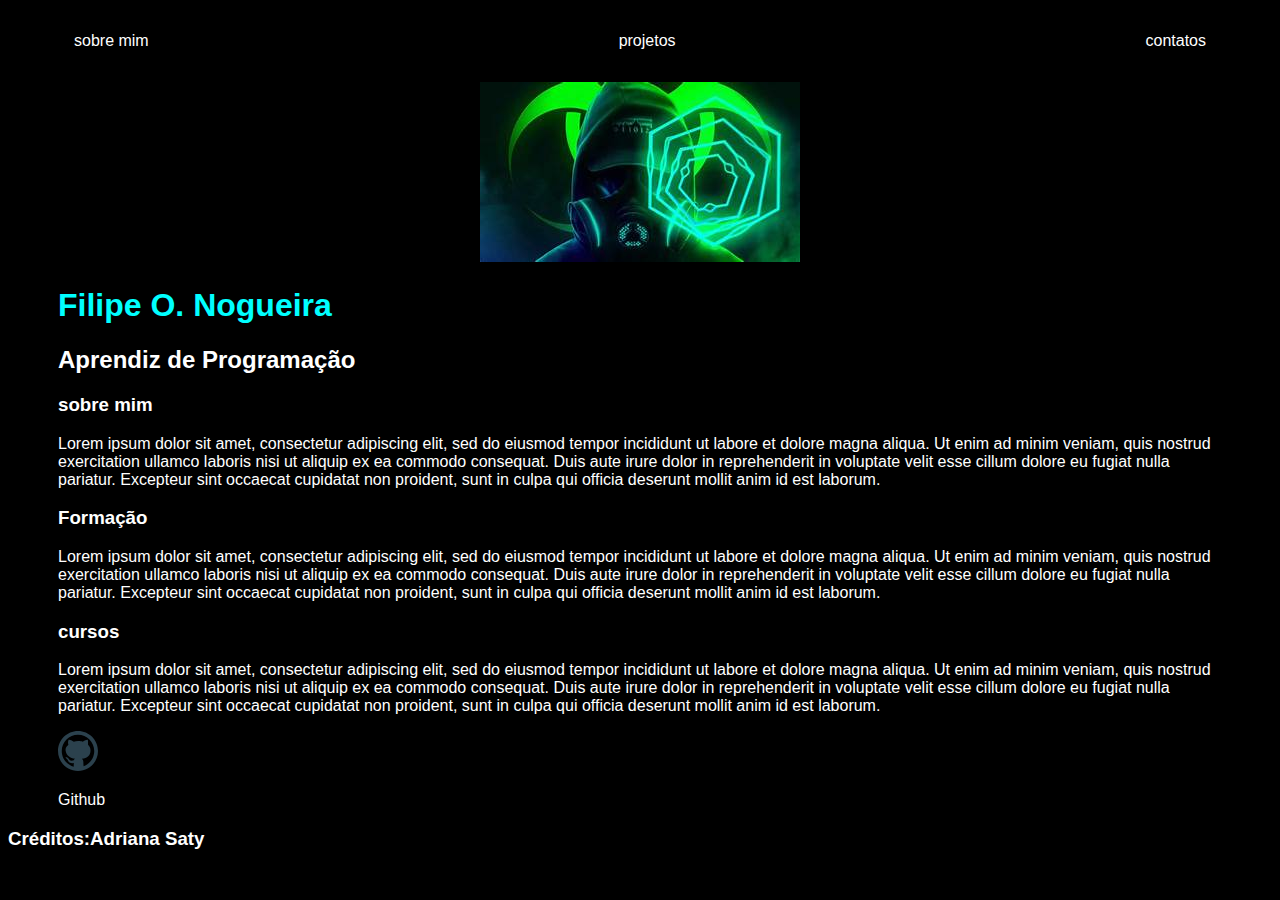
<file: meu primeiro site/index.html>
<!DOCTYPE html>
<html lang="en">
<head>
    <meta charset="UTF-8">
    <meta name="viewport" content="width=device-width, initial-scale=1.0">
    <title>Filipin</title>
    <link rel="stylesheet" href="index.css"
</head>
<body>
    <div class="container">
        <nav>
            <ul>
                <li>
                    <a href="index.html">sobre mim</a>           <li>
                        <a href="project.html">projetos</a>
                    </li>           <li>
                        <a href="contact.html">contatos</a>
                    </li>
                </li>
            </ul>
        </nav>
    
        <header>
            <div class="center">
                <img src="./img/sou programador.jpg"
            </div>
        </header>
    
        <h1>Filipe O. Nogueira</h1>
        <h2>Aprendiz de Programação</h2>
    
        <main>
            <section>
                <h3>sobre mim</h3>
                <p>
                    Lorem ipsum dolor sit amet, consectetur adipiscing elit, sed do eiusmod tempor incididunt ut labore et dolore magna aliqua. Ut enim ad minim veniam, quis nostrud exercitation ullamco laboris nisi ut aliquip ex ea commodo consequat. Duis aute irure dolor in reprehenderit in voluptate velit esse cillum dolore eu fugiat nulla pariatur. Excepteur sint occaecat cupidatat non proident, sunt in culpa qui officia deserunt mollit anim id est laborum.   
                    
                </p>
            </section>
    
            <section>
                <h3>Formação</h3>
                <p>Lorem ipsum dolor sit amet, consectetur adipiscing elit, sed do eiusmod tempor incididunt ut labore et dolore magna aliqua. Ut enim ad minim veniam, quis nostrud exercitation ullamco laboris nisi ut aliquip ex ea commodo consequat. Duis aute irure dolor in reprehenderit in voluptate velit esse cillum dolore eu fugiat nulla pariatur. Excepteur sint occaecat cupidatat non proident, sunt in culpa qui officia deserunt mollit anim id est laborum. </p>
            </section>
    
            <section>
                <h3>cursos</h3>
                <p>Lorem ipsum dolor sit amet, consectetur adipiscing elit, sed do eiusmod tempor incididunt ut labore et dolore magna aliqua. Ut enim ad minim veniam, quis nostrud exercitation ullamco laboris nisi ut aliquip ex ea commodo consequat. Duis aute irure dolor in reprehenderit in voluptate velit esse cillum dolore eu fugiat nulla pariatur. Excepteur sint occaecat cupidatat non proident, sunt in culpa qui officia deserunt mollit anim id est laborum.<p>
            </section>
        </main>
    
        <footer>
            <a href="https://github.com/Filipe104223" target="_blank" rel="noopener noreferrer"> 
                <img src="./img/github.svg">
                <p>Github</p>
            </a>
        </footer>
    
    </div>

    <h3>Créditos:Adriana Saty</h3>
</file>
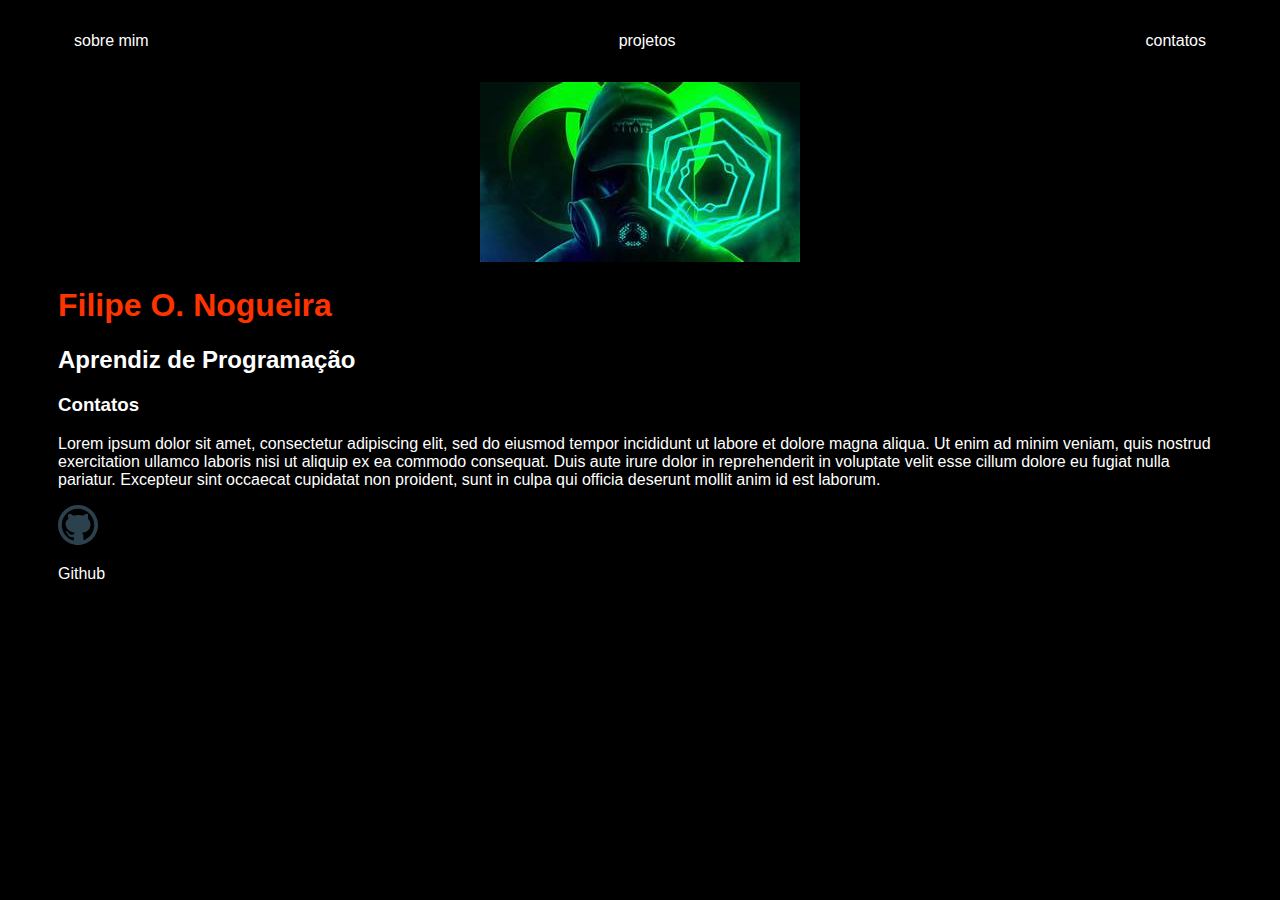
<file: meu primeiro site/Contact.html>
<!DOCTYPE html>
<html lang="en">
<head>
    <meta charset="UTF-8">
    <meta name="viewport" content="width=device-width, initial-scale=1.0">
    <title>Filipin</title>
    <link rel="stylesheet" href="contact.css"
</head>
<body>
    <div class="container">
        <nav>
            <ul>
                <li>
                    <a href="index.html">sobre mim</a>           <li>
                        <a href="project.html">projetos</a>
                    </li>           <li>
                        <a href="contact.html">contatos</a>
                    </li>
                </li>
            </ul>
        </nav>
    
        <header>
            <div class="center">
                <img src="./img/sou programador.jpg"
            </div>
        </header>
    
        <h1>Filipe O. Nogueira</h1>
        <h2>Aprendiz de Programação</h2>
    
        <main>
            <section>
                <h3>Contatos</h3>
                <p>
                    Lorem ipsum dolor sit amet, consectetur adipiscing elit, sed do eiusmod tempor incididunt ut labore et dolore magna aliqua. Ut enim ad minim veniam, quis nostrud exercitation ullamco laboris nisi ut aliquip ex ea commodo consequat. Duis aute irure dolor in reprehenderit in voluptate velit esse cillum dolore eu fugiat nulla pariatur. Excepteur sint occaecat cupidatat non proident, sunt in culpa qui officia deserunt mollit anim id est laborum.   
                    
                </p>
            </section>
    
        </main>
    
        <footer>
            <a href="https://github.com/Filipe104223" target="_blank" rel="noopener noreferrer"> 
                <img src="./img/github.svg">
                <p>Github</p>
            </a>
        </footer>
    
    </div>
</file>
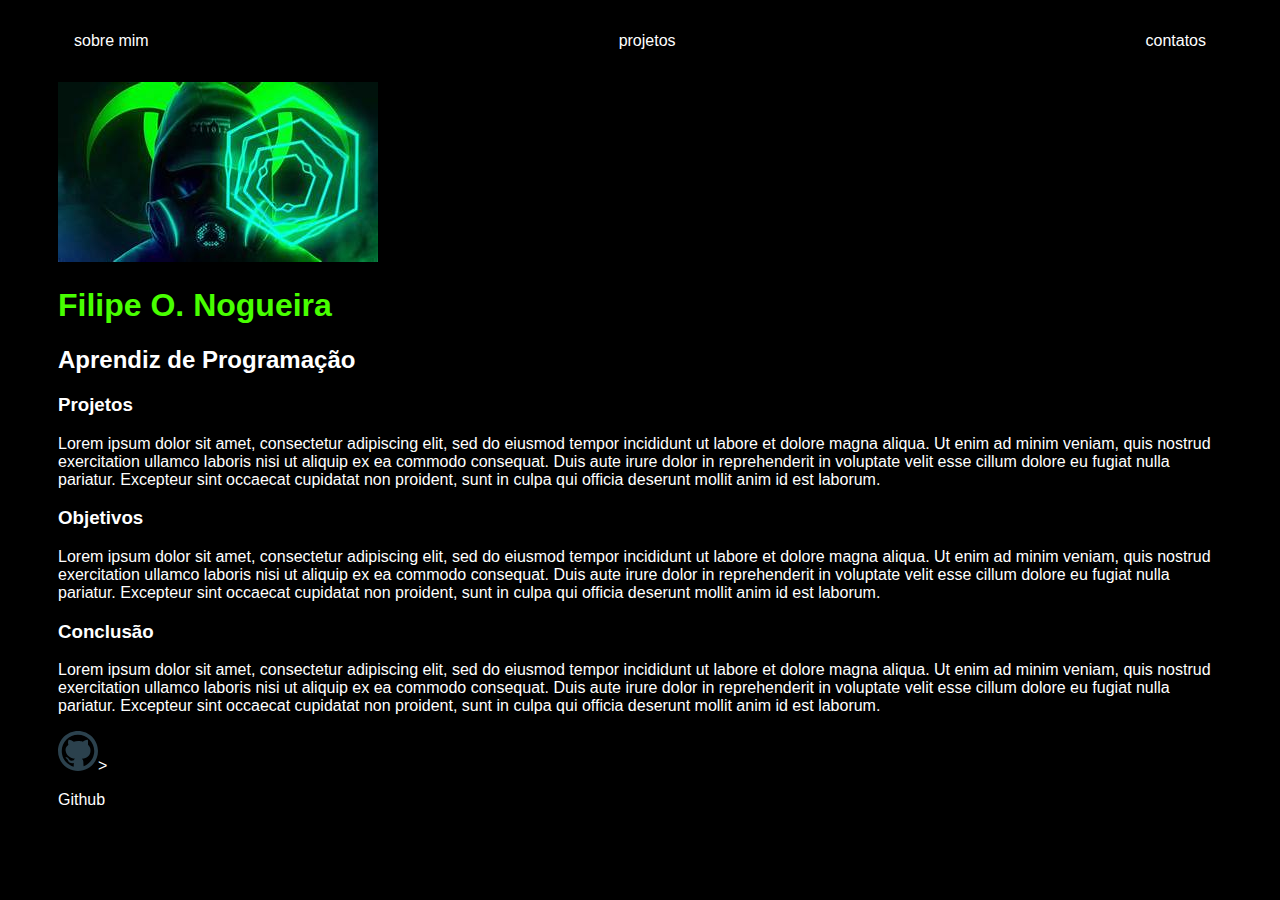
<file: meu primeiro site/project.html>
<!DOCTYPE html>
<html lang="en">
<head>
    <meta charset="UTF-8">
    <meta name="viewport" content="width=device-width, initial-scale=1.0">
    <title>Document</title>
<link rel="stylesheet" href="project.css">
<body>
    <div class="container">
        <nav>
            <ul>
                <li>
                    <a href="index.html">sobre mim</a>           <li>
                        <a href="project.html">projetos</a>
                    </li>           <li>
                        <a href="contact.html">contatos</a>
                    </li>
                </li>
            </ul>
        </nav>
    </body>
    </html>
    
    <div class="center">
        <img src="./img/sou programador.jpg"
    </div>
    </header>
    
    <h1>Filipe O. Nogueira</h1>
    <h2>Aprendiz de Programação</h2>
    
    <main>
        <section>
            <h3>Projetos</h3>
            <p>
                Lorem ipsum dolor sit amet, consectetur adipiscing elit, sed do eiusmod tempor incididunt ut labore et dolore magna aliqua. Ut enim ad minim veniam, quis nostrud exercitation ullamco laboris nisi ut aliquip ex ea commodo consequat. Duis aute irure dolor in reprehenderit in voluptate velit esse cillum dolore eu fugiat nulla pariatur. Excepteur sint occaecat cupidatat non proident, sunt in culpa qui officia deserunt mollit anim id est laborum.   
                        
                
            </p>
        </section>
    
        <section>
            <h3>Objetivos</h3>
            <p>Lorem ipsum dolor sit amet, consectetur adipiscing elit, sed do eiusmod tempor incididunt ut labore et dolore magna aliqua. Ut enim ad minim veniam, quis nostrud exercitation ullamco laboris nisi ut aliquip ex ea commodo consequat. Duis aute irure dolor in reprehenderit in voluptate velit esse cillum dolore eu fugiat nulla pariatur. Excepteur sint occaecat cupidatat non proident, sunt in culpa qui officia deserunt mollit anim id est laborum.   
            </p>
        </section>
    
        <section>
            <h3>Conclusão</h3>
            <p>Lorem ipsum dolor sit amet, consectetur adipiscing elit, sed do eiusmod tempor incididunt ut labore et dolore magna aliqua. Ut enim ad minim veniam, quis nostrud exercitation ullamco laboris nisi ut aliquip ex ea commodo consequat. Duis aute irure dolor in reprehenderit in voluptate velit esse cillum dolore eu fugiat nulla pariatur. Excepteur sint occaecat cupidatat non proident, sunt in culpa qui officia deserunt mollit anim id est laborum.   
                <p>
        </section>
    </main>
    
    <footer>
        <a href="https://github.com/Filipe104223" target="_blank" rel="noopener noreferrer"> 
            <img src="./img/github.svg">>
            <p>Github</p>
        </a>
    </footer>
    
    </div>
</file>
<file: meu primeiro site/index.css>
body{
    color: white;
    background-color: black;
    font-family: Arial, Helvetica, sans-serif;
}

ul {
   display: flex;
   justify-content: space-between;
   list-style-type: none;
   align-items: center;
   padding: 16px;
}

a {
    color: white;
    text-decoration: none;
}


.center {
    text-align: center;
}

nav a:hover{
    color: aqua;
}

h1{
    color: aqua;
}

footer img {
    width: 40px;
    height: 40px;
}

.container {
    padding: 0px 50px;
}
</file>
<file: meu primeiro site/contact.css>
body{
    color: white;
    background-color: black;
    font-family: Arial, Helvetica, sans-serif;
}

ul {
   display: flex;
   justify-content: space-between;
   list-style-type: none;
   align-items: center;
   padding: 16px;
}

a {
    color: white;
    text-decoration: none;
}


.center {
    text-align: center;
}

nav a:hover{
    color: aqua;
}

h1{
    color: rgb(255, 51, 0);
}

footer img {
    width: 40px;
    height: 40px;
}

.container {
    padding: 0px 50px;
}
</file>
<file: meu primeiro site/project.css>
body{
    color: white;
    background-color: black;
    font-family: Arial, Helvetica, sans-serif;
}

ul {
   display: flex;
   justify-content: space-between;
   list-style-type: none;
   align-items: center;
   padding: 16px;
}
        
a {
    color: white;
    text-decoration: none;
}


nav a:hover{
    color: aqua;
}


h1{
    color: rgb(72, 255, 0);
}

footer img {
    width: 40px;
    height: 40px;
}

.container {
    padding: 0px 50px;
}
</file>
